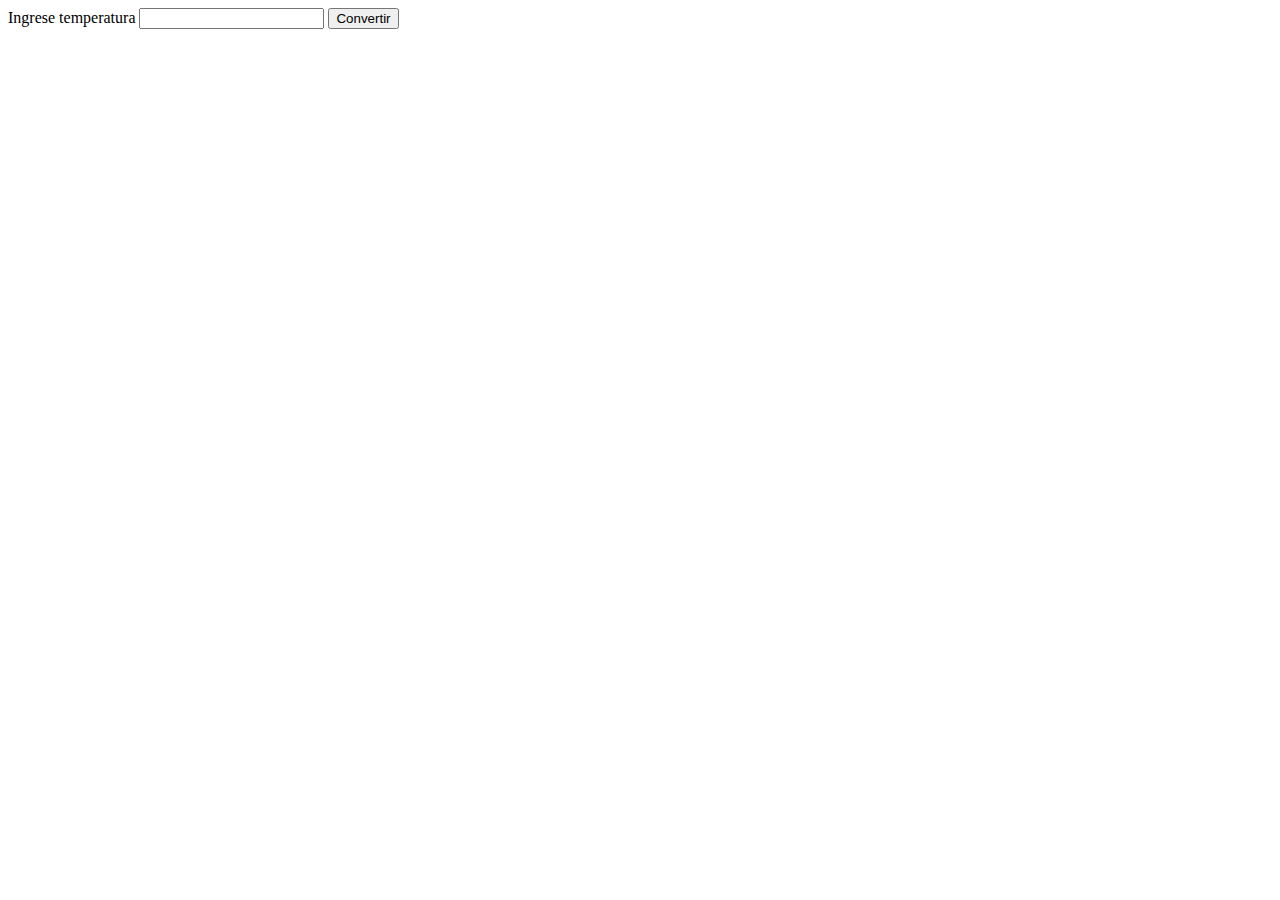
<file: Ejercicio9/index.html>
<!DOCTYPE html>
<html lang="en">
<head>
    <meta charset="UTF-8">
    <meta name="viewport" content="width=device-width, initial-scale=1.0">
    <title>Temp from Celsius to Fahrenheit</title>
</head>
<body>

    <div>
        <label for="val1">Ingrese temperatura</label>
        <input type="number" id="val1">
        <input type="button" value="Convertir" id="button">
    </div>

    <p id="result"></p>

    <script src="app.js"></script>
    
</body>
</html>
</file>
